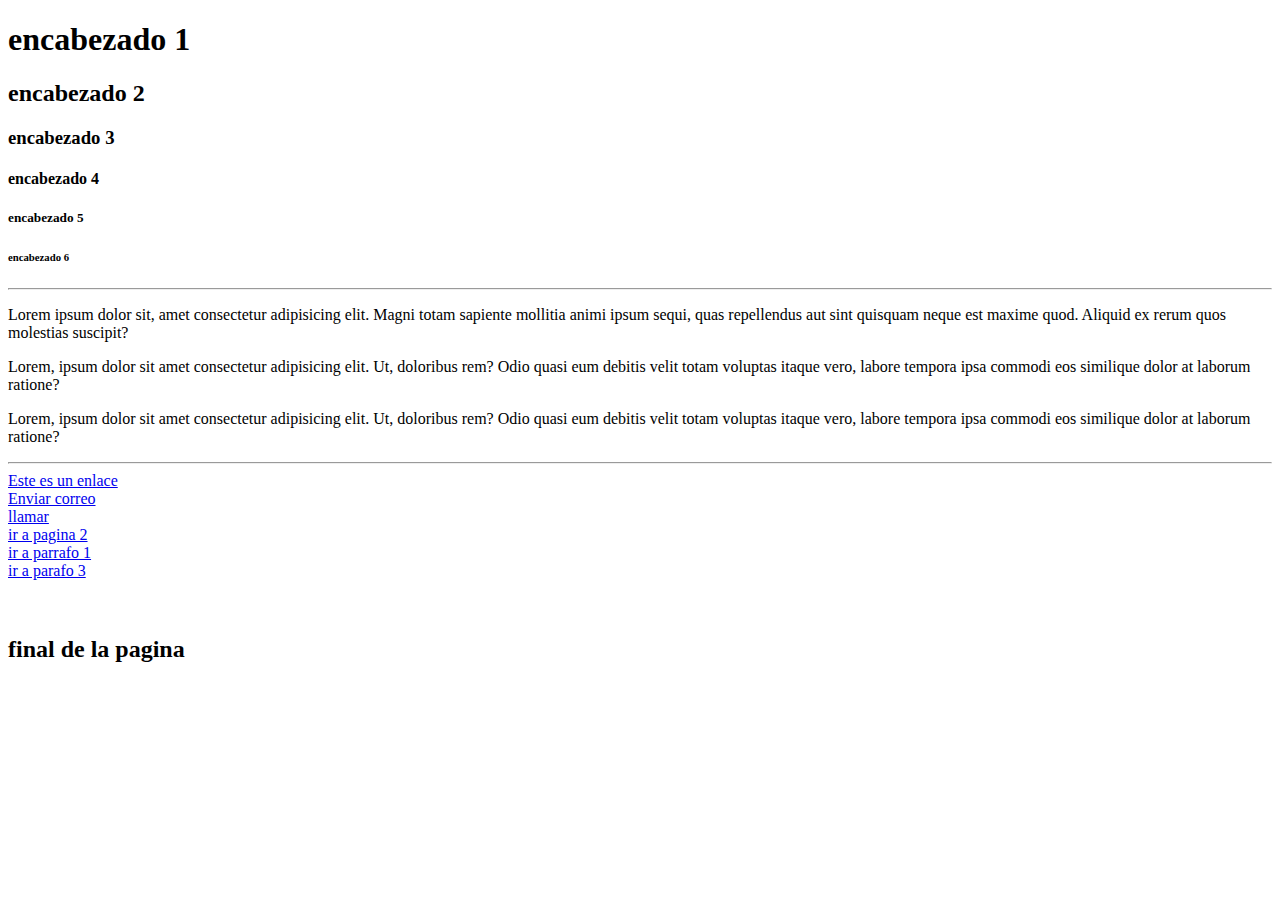
<file: assets/1-html/index.html>
<!DOCTYPE html>
<html lang="en">
<head>
    <meta charset="UTF-8">
    <meta http-equiv="X-UA-Compatible" content="IE=edge">
    <meta name="viewport" content="width=device-width, initial-scale=1.0">
    <title>mi primer html</title>
</head>
<body>
    <h1>encabezado 1</h1> 
    <h2>encabezado 2</h2> 
    <h3>encabezado 3</h3> 
    <h4>encabezado 4</h4> 
    <h5>encabezado 5</h5> 
    <h6>encabezado 6</h6> 

    <hr/> 
<p id="parrafo1">Lorem ipsum dolor sit, amet consectetur adipisicing elit. Magni totam sapiente 
mollitia animi ipsum sequi, quas repellendus aut sint quisquam neque est maxime quod. Aliquid ex rerum quos molestias suscipit?</p>

<p id="parrafo3">Lorem, ipsum dolor sit amet consectetur adipisicing elit. Ut, doloribus rem?
    Odio quasi eum debitis velit totam voluptas itaque vero,
    labore tempora ipsa commodi eos similique dolor at laborum ratione?</p>
    <p id="parrafo4">Lorem, ipsum dolor sit amet consectetur adipisicing elit. Ut, doloribus rem?
        Odio quasi eum debitis velit totam voluptas itaque vero,
        labore tempora ipsa commodi eos similique dolor at laborum ratione?</p>

<hr>

<!--enlaces-->

<a href="https://www.google.com/
" target="_blank">Este es un enlace</a> 
<br>
<a href="mailto:mponce.escosa@gmail.com">Enviar correo</a> 
<br>
<a href="tel:+5534467445">llamar</a>
<br>  
<a href="pages/pagina2.html">ir a pagina 2</a>

<br>
<a href="#parrafo1">ir a parrafo 1</a>
<br>
<a href="#parrafo3">ir a parafo 3</a>
<br>
<br>
<br>


<h2>final de la pagina</h2>

</body>
</html>
</file>
